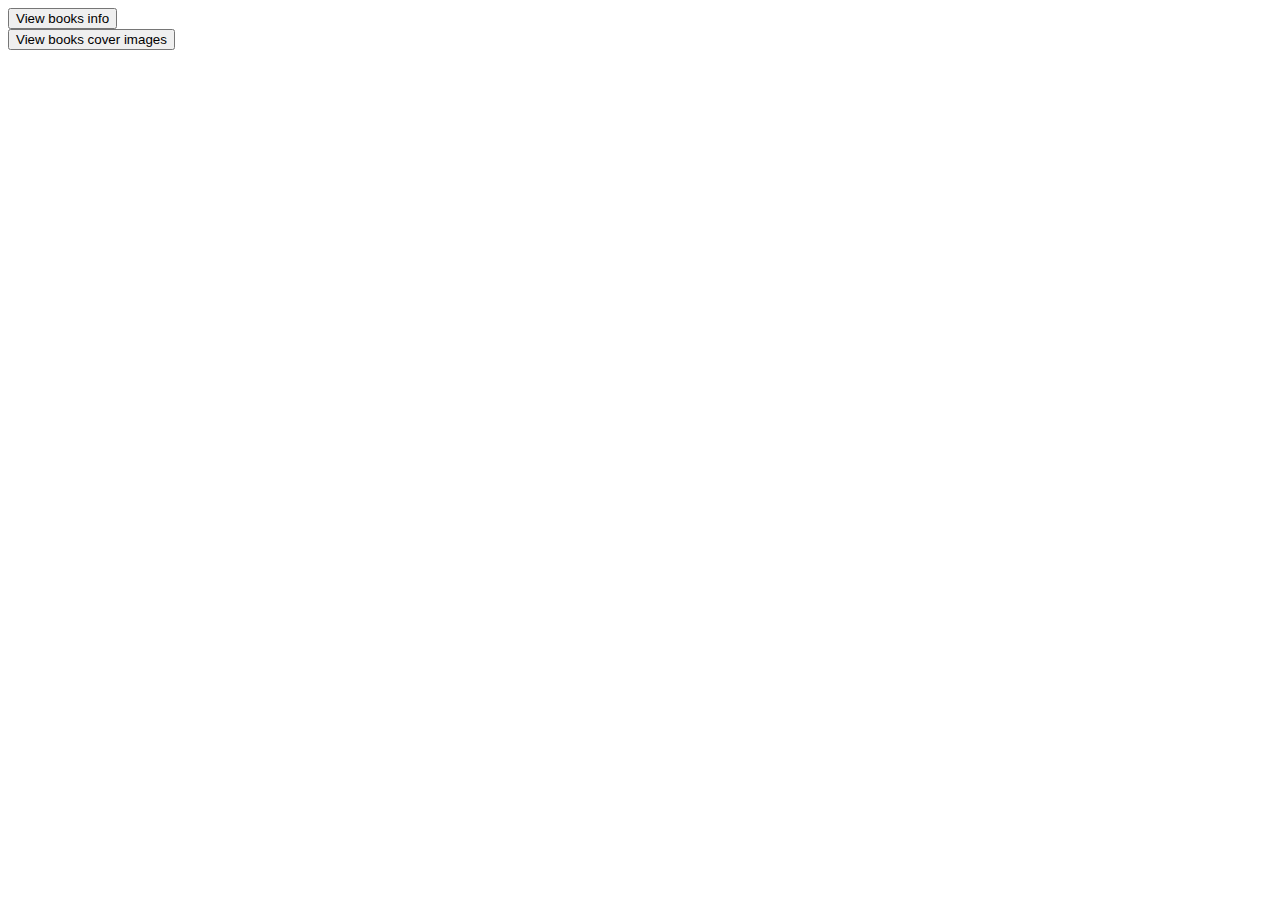
<file: week3/index.html>
<!DOCTYPE html>
<html lang="en">
<head>
  <meta charset="UTF-8">
  <meta name="viewport" content="width=device-width, initial-scale=1.0">
  <meta http-equiv="X-UA-Compatible" content="ie=edge">
  <title>Document</title>
  <link rel="stylesheet" type="text/css" href="main.css">
  <script src="script.js"></script>
</head>
<body>
  <button onclick="viewBooks(books) ">View books info</button><br>
  <button onclick="viewImages(booksCover)">View books cover images</button>
</body>

</html>
</file>
<file: week3/main.css>
ul {
  list-style-type: none;
  padding: 0;
}
li {
  background-color: gainsboro;
  color: #26a07b;
  padding-left: 20px;
}

h1 {
  font-family: 'Segoe UI', Tahoma, Geneva, Verdana, sans-serif;
  font-size: 18px;
}

h2 {
  font-family: 'Segoe UI', Tahoma, Geneva, Verdana, sans-serif;
  font-size: 14px;
}

h3 {
  font-family: Cambria, Cochin, Georgia, Times, 'Times New Roman', serif;
  font-size: 12px;
}

img {
  height: 150px;
  width: 150px;
  border-radius: 50%;
}
</file>
